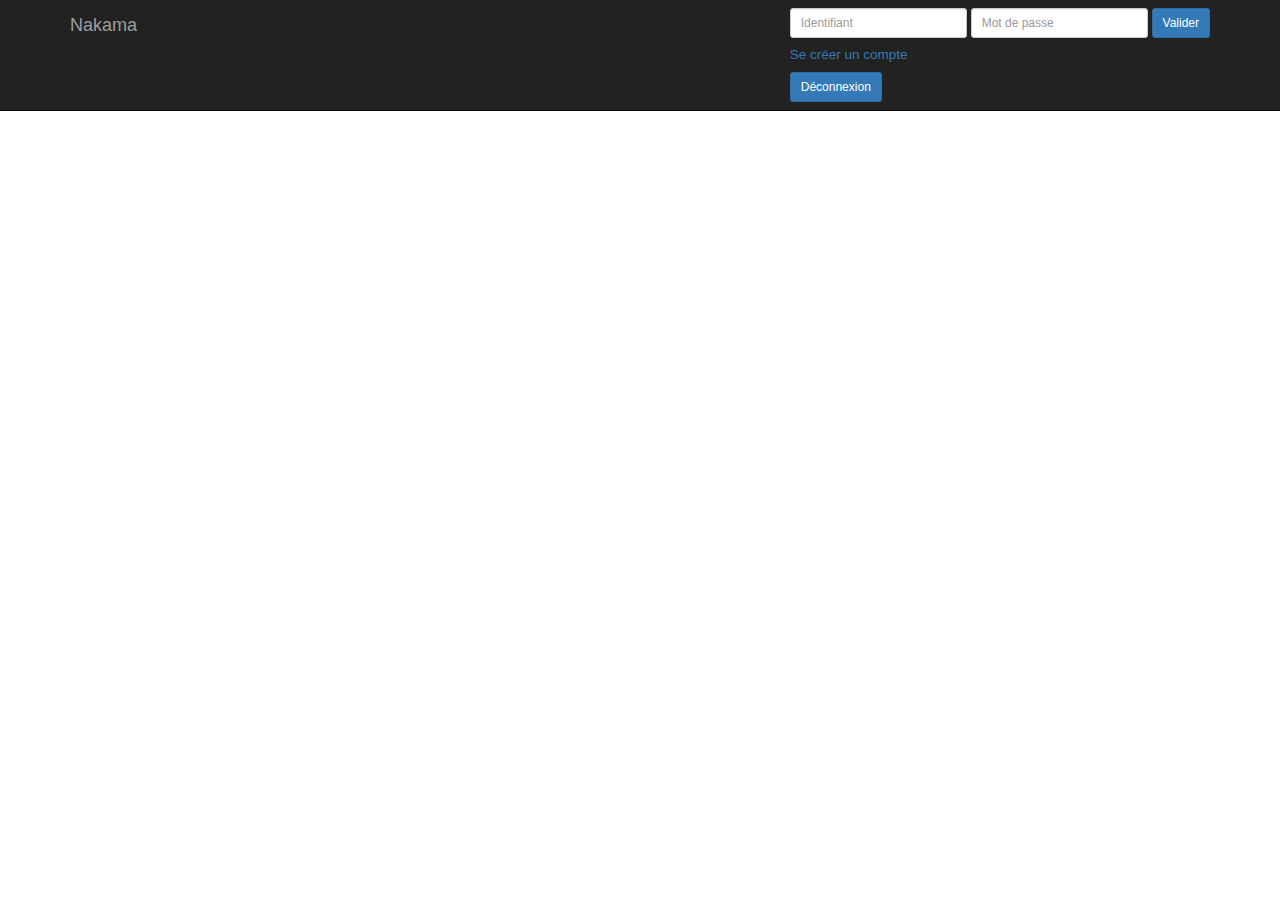
<file: app/index.html>
<html ng-app="Nakama">
<head>

  <meta charset="utf-8">
  <title>Plateforme de jeux</title>
  <link rel="stylesheet" href="libs/bootstrap.min.css">
  <link rel="stylesheet" href="styles/style.css">
  <script src="libs/angular.min.js"></script>
  <script src="libs/angular-route.min.js"></script>
  <script src="scripts/app.js"></script>

  <script src="connexion-controller.js"></script>
  <script src="scripts/directives/games/games.js"></script>
</head>



<body>

  <nav class="navbar navbar-inverse navbar-fixed-top">
      <div class="container">
          <div class="navbar-header">
              <a class="navbar-brand" href="#">Nakama</a>

          </div>
          <div class="navbar-collapse collapse" ng-controller="ConnexionController as connexionController">
            <form name="connexionForm" class="navbar-form navbar-right">
                <div  ng-if="!connexionController.isConnected">
                    <input type="text" class="form-control input-sm" placeholder="Identifiant" ng-model="connexionController.ID" required ></input>
                    <input type="text" class="form-control input-sm" placeholder="Mot de passe" ng-model="ConnexionController.password" required></input>
                    <button type ="button" class="btn btn-primary btn-sm" ng-click="connexionController.setConnexion(true)" ng-disabled="connexionForm.$invalid"> Valider </button><br/>
                    <h4><small><a href='#'>Se créer un compte </a></small></h4>
                </div>
                <div ng-if="connexionController.isConnected">
                  <button class="btn btn-primary btn-sm" ng-click="connexionController.setConnexion(false)" type = "button"> Déconnexion </button>
                </div>
            </form>
          </div>
      </div>
  </nav>






<ng-view></ng-view>

</body>



</html>
</file>
<file: app/styles/style.css>
body {
    padding-top: 50px;
}

.starter-template {
    padding: 40px 15px;
    text-align: center;
}

.developer {
    padding:10px;
}

.developer-content {
    border-color: #ddd;
    border-width: 1px;
    border-radius: 8px;
    border-style: solid;
    height: 200px;
    padding:10px;
}

.tjm {
    color : gray;
    font-size: 1.4em;
    text-align: right;
}
</file>
